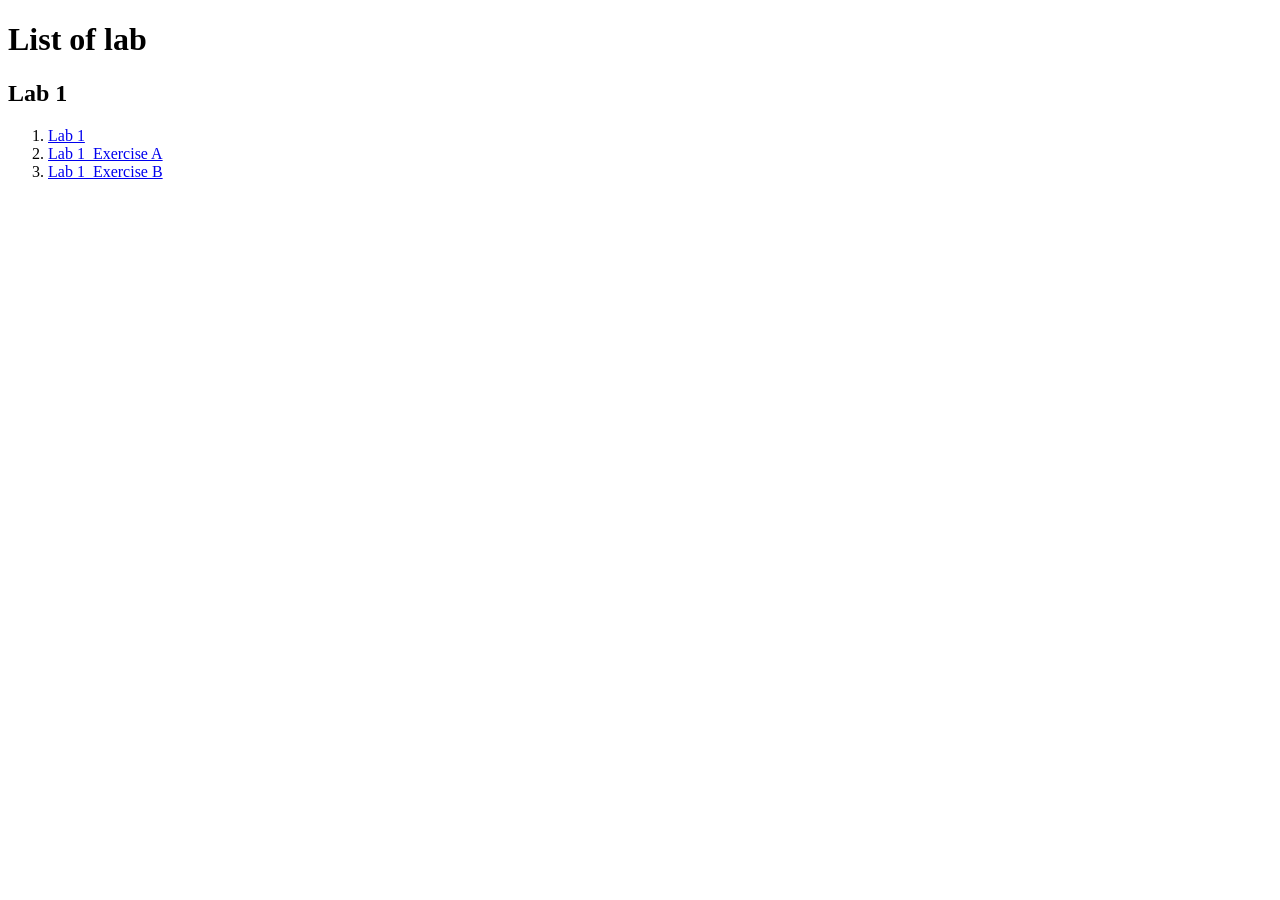
<file: index.html>
<!DOCTYPE html>
<html>
    <head>

        <body>
            <h1> List of lab </h1>

            <h2> Lab 1 </h2>
            <ol>
                <li> <a href="lab1.html"> Lab 1 </a></li>
                <li> <a href="lab1_ExerA.html"> Lab 1_Exercise A </a></li>
                <li> <a href="lab1_exerB.zip"> Lab 1_Exercise B </a></li>
            </ol>
        </body>
    </head>
</html>
</file>
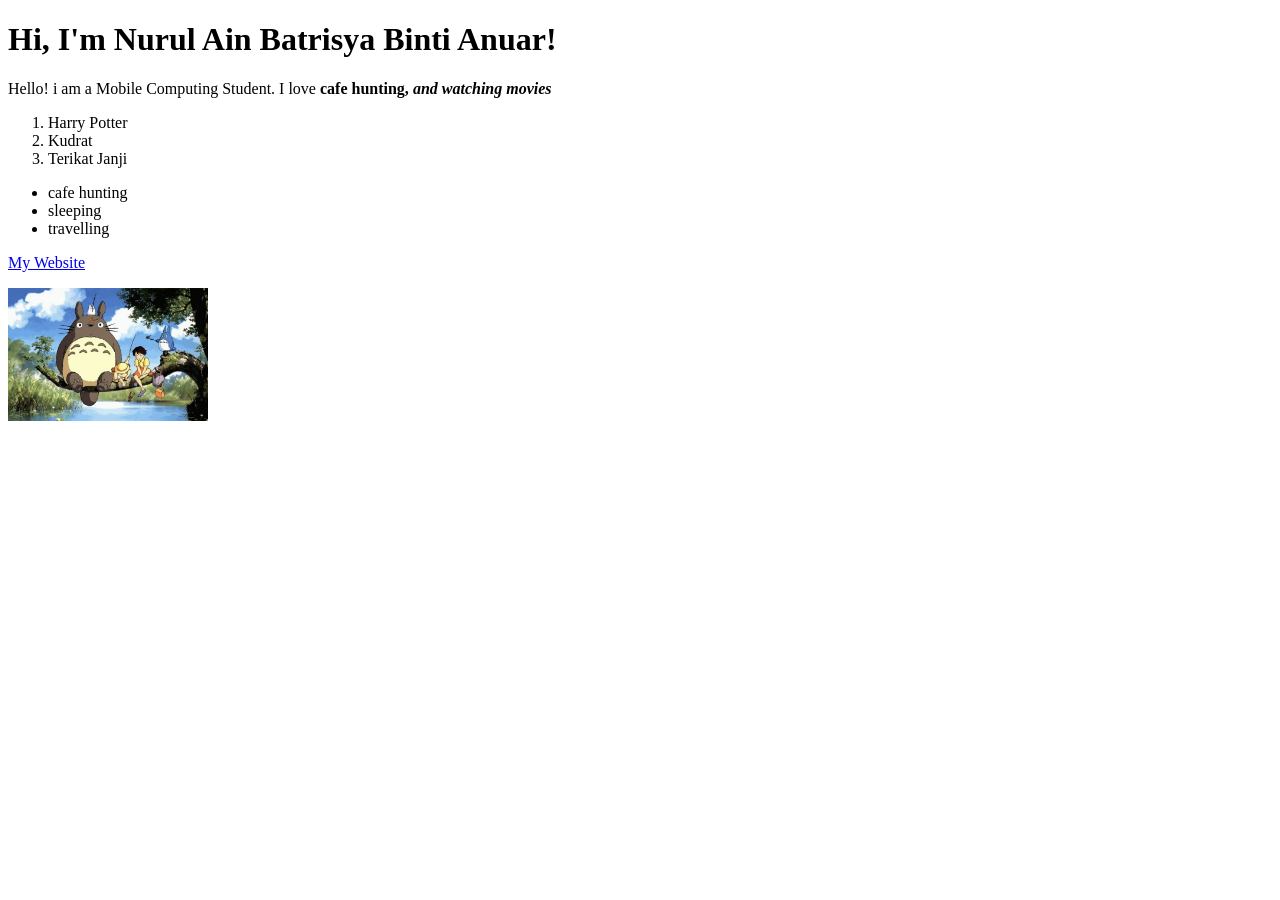
<file: lab1.html>
<!DOCTYPE html>
<html>
<head>
    <title></title><h1>Hi, I'm Nurul Ain Batrisya Binti Anuar!</h1>

        <p>
            Hello! i am a Mobile Computing Student.
            I love <strong>cafe hunting,
        <em>and watching movies</em></strong>
        </p>

        <!--Favorite Movies -->
        <ol>
            <li>Harry Potter</li>
            <li>Kudrat</li>
            <li>Terikat Janji</li>
        </ol>

        <!-- Top 3 Hobbies -->
        <ul>
            <li>cafe hunting</li>
            <li>sleeping</li>
            <li>travelling</li>
        </ul>

        <!-- Website link-->
         <a href="https://www.imdb.com/list/ls066662290/">My Website</a>

         <P></P>

    
    </title>
          <img src = "ghibli.jpg" alt = "LEGO" width = "200">

         
        </head>
    </html>
</file>
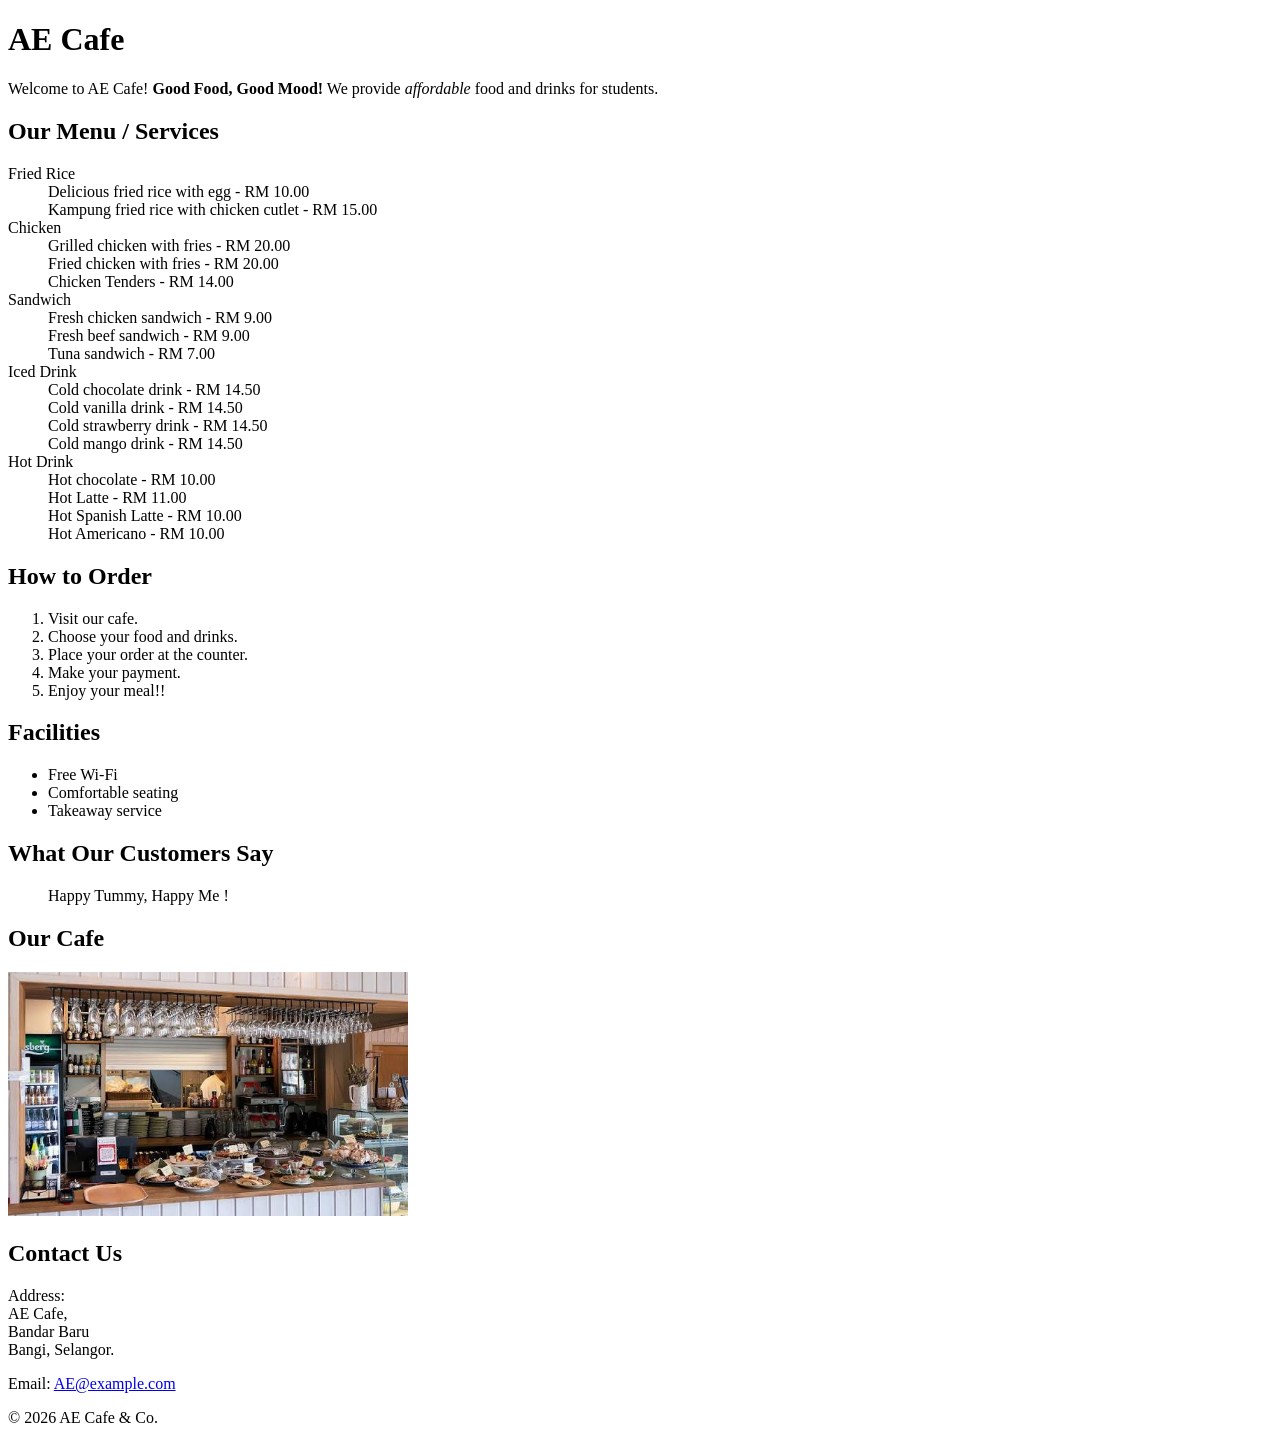
<file: lab1_ExerA.html>
<!DOCTYPE html>
<html lang="en">
<head>
    <meta charset="utf-8">
    <title> AE Cafe</title>
</head>
<body>

    <!-- NURUL AIN BATRISYA BINTI ANUAR (S81223) -->

    <!-- Business Introduction -->
    <h1>AE Cafe</h1>
    <p>
        Welcome to AE Cafe!
        <strong>Good Food, Good Mood!</strong>
        We provide <em>affordable</em> food and drinks for students.
    </p>

    <!-- Menu and Services -->
    <h2>Our Menu / Services</h2>
    <dl>
        <dt>Fried Rice</dt>
        <dd>Delicious fried rice with egg - RM 10.00</dd>
        <dd>Kampung fried rice with chicken cutlet - RM 15.00</dd>


        <dt>Chicken </dt>
        <dd>Grilled chicken with fries - RM 20.00</dd>
        <dd>Fried chicken with fries - RM 20.00</dd>
        <dd>Chicken Tenders - RM 14.00</dd> 

        
        <dt>Sandwich</dt>
        <dd>Fresh chicken sandwich - RM 9.00</dd>
        <dd>Fresh beef sandwich - RM 9.00</dd>
        <dd>Tuna sandwich - RM 7.00</dd> 
           
        
        <dt>Iced Drink</dt>
        <dd>Cold chocolate drink - RM 14.50</dd>
        <dd>Cold vanilla drink - RM 14.50</dd>
        <dd>Cold strawberry drink - RM 14.50</dd>
        <dd>Cold mango drink - RM 14.50</dd> 


        <dt>Hot Drink</dt>
        <dd>Hot chocolate - RM 10.00</dd>
        <dd>Hot Latte - RM 11.00</dd>
        <dd>Hot Spanish Latte - RM 10.00</dd>
        <dd>Hot Americano - RM 10.00</dd>

        
    </dl>

    <!-- How to Order -->
    <h2>How to Order</h2>
    <ol>
        <li>Visit our cafe.</li>
        <li>Choose your food and drinks.</li>
        <li>Place your order at the counter.</li>
        <li>Make your payment.</li>
        <li>Enjoy your meal!!</li>
    </ol>

    <!-- Facilities -->
    <h2>Facilities</h2>
    <ul>
        <li>Free Wi-Fi</li>
        <li>Comfortable seating</li>
        <li>Takeaway service</li>
    </ul>

    <!-- Customer Review -->
    <h2>What Our Customers Say</h2>
    <blockquote>
        Happy Tummy, Happy Me !
    </blockquote>

    <!-- Business Image -->
    <h2>Our Cafe</h2>
    <img src="AE.jpg"
         alt="AE Cafe food and drinks"
         width="400">

    <!-- Contact Information -->
    <h2>Contact Us</h2>
    <p>
        Address:<br>
        AE Cafe,<br>
        Bandar Baru<br>
        Bangi, Selangor.
    </p>

    <p>
        Email:
        <a href="mailto:campuscafe@example.com">
            AE@example.com
        </a>
    </p>


    <!-- Footer -->
    <footer>
        <p>&copy; 2026 AE Cafe &amp; Co.</p>
    </footer>

</body>
</html>
</file>
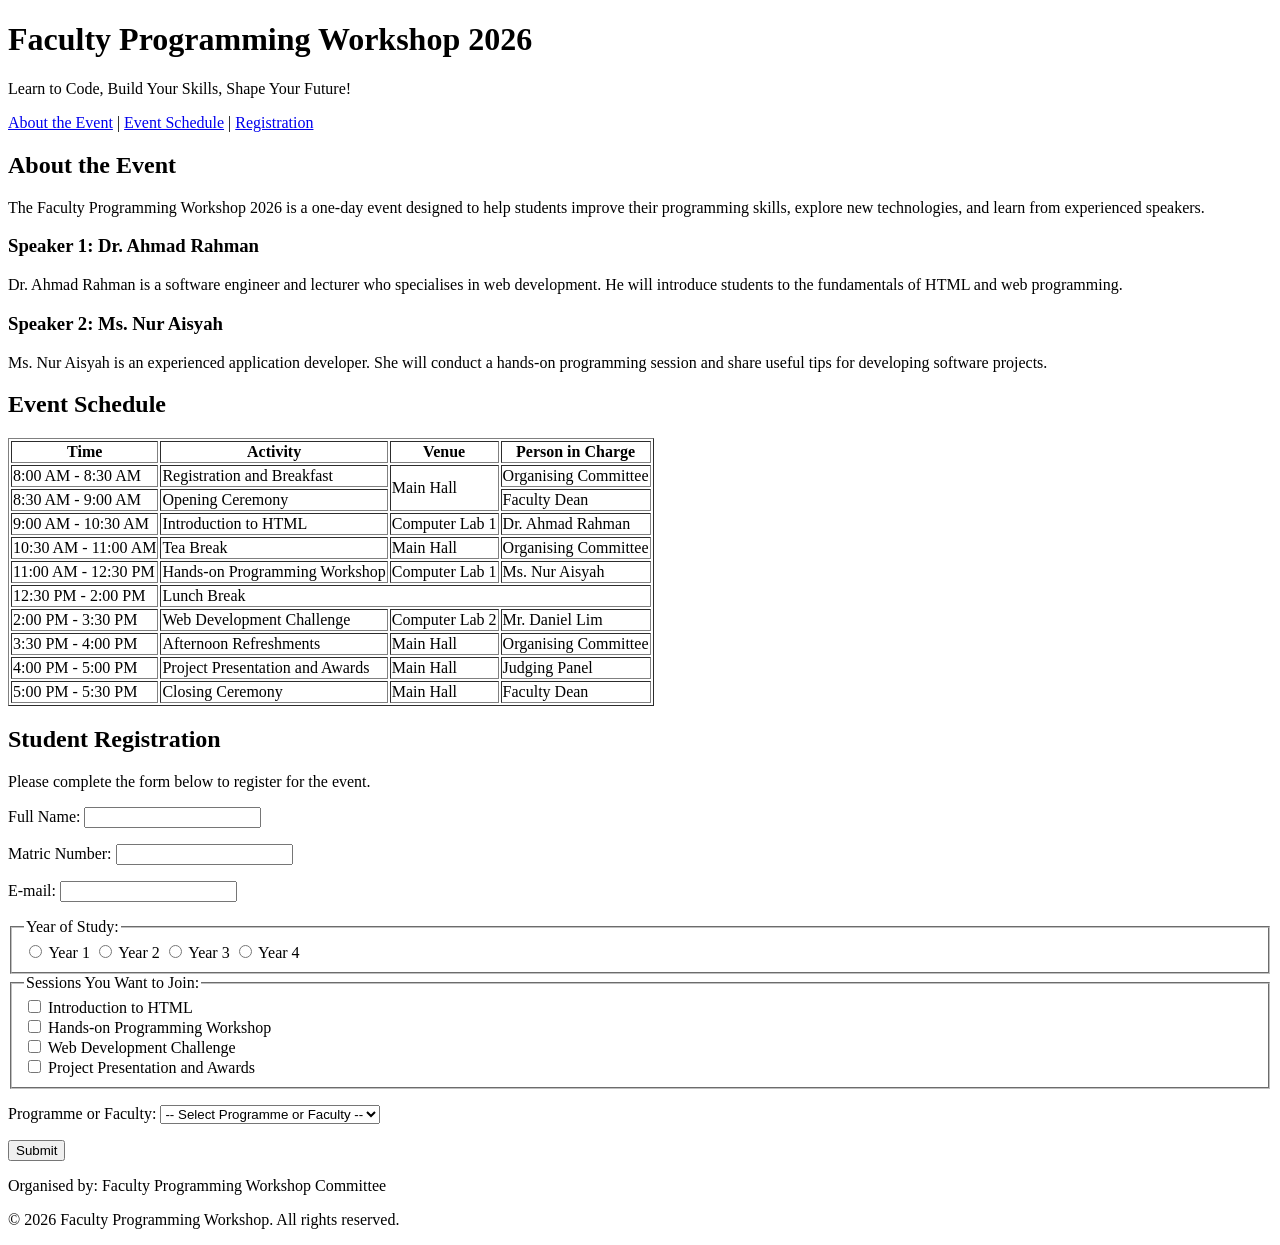
<file: lab2_exerA.html>
<!DOCTYPE html>
<html lang="en">
<head>
    <meta charset="UTF-8">
    <meta name="viewport" content="width=device-width, initial-scale=1.0">
    <title>Faculty Programming Workshop 2026</title>
</head>
<body>

    <!-- Header: Event name and tagline -->
    <header>
        <h1>Faculty Programming Workshop 2026</h1>
        <p>Learn to Code, Build Your Skills, Shape Your Future!</p>
    </header>

    <!-- Navigation: Links to sections of the page -->
    <nav>
        <a href="#about">About the Event</a> |
        <a href="#schedule">Event Schedule</a> |
        <a href="#register">Registration</a>
    </nav>

    <!-- Section 1: About the Event -->
    <section id="about">
        <h2>About the Event</h2>

        <p>
            The Faculty Programming Workshop 2026 is a one-day event
            designed to help students improve their programming skills,
            explore new technologies, and learn from experienced speakers.
        </p>

        <!-- Article 1: Introduction to the first speaker -->
        <article>
            <h3>Speaker 1: Dr. Ahmad Rahman</h3>
            <p>
                Dr. Ahmad Rahman is a software engineer and lecturer
                who specialises in web development. He will introduce
                students to the fundamentals of HTML and web programming.
            </p>
        </article>

        <!-- Article 2: Introduction to the second speaker -->
        <article>
            <h3>Speaker 2: Ms. Nur Aisyah</h3>
            <p>
                Ms. Nur Aisyah is an experienced application developer.
                She will conduct a hands-on programming session and
                share useful tips for developing software projects.
            </p>
        </article>
    </section>

    <!-- Section 2: Event Schedule -->
    <section id="schedule">
        <h2>Event Schedule</h2>

        <table border="1">
            <thead>
                <tr>
                    <th>Time</th>
                    <th>Activity</th>
                    <th>Venue</th>
                    <th>Person in Charge</th>
                </tr>
            </thead>

            <tbody>
                <tr>
                    <td>8:00 AM - 8:30 AM</td>
                    <td>Registration and Breakfast</td>
                    <td rowspan="2">Main Hall</td>
                    <td>Organising Committee</td>
                </tr>

                <tr>
                    <td>8:30 AM - 9:00 AM</td>
                    <td>Opening Ceremony</td>
                    <td>Faculty Dean</td>
                </tr>

                <tr>
                    <td>9:00 AM - 10:30 AM</td>
                    <td>Introduction to HTML</td>
                    <td>Computer Lab 1</td>
                    <td>Dr. Ahmad Rahman</td>
                </tr>

                <tr>
                    <td>10:30 AM - 11:00 AM</td>
                    <td>Tea Break</td>
                    <td>Main Hall</td>
                    <td>Organising Committee</td>
                </tr>

                <tr>
                    <td>11:00 AM - 12:30 PM</td>
                    <td>Hands-on Programming Workshop</td>
                    <td>Computer Lab 1</td>
                    <td>Ms. Nur Aisyah</td>
                </tr>

                <!-- Colspan: Lunch break spans three columns -->
                <tr>
                    <td>12:30 PM - 2:00 PM</td>
                    <td colspan="3">Lunch Break</td>
                </tr>

                <tr>
                    <td>2:00 PM - 3:30 PM</td>
                    <td>Web Development Challenge</td>
                    <td>Computer Lab 2</td>
                    <td>Mr. Daniel Lim</td>
                </tr>

                <tr>
                    <td>3:30 PM - 4:00 PM</td>
                    <td>Afternoon Refreshments</td>
                    <td>Main Hall</td>
                    <td>Organising Committee</td>
                </tr>

                <tr>
                    <td>4:00 PM - 5:00 PM</td>
                    <td>Project Presentation and Awards</td>
                    <td>Main Hall</td>
                    <td>Judging Panel</td>
                </tr>

                <tr>
                    <td>5:00 PM - 5:30 PM</td>
                    <td>Closing Ceremony</td>
                    <td>Main Hall</td>
                    <td>Faculty Dean</td>
                </tr>
            </tbody>
        </table>
    </section>

    <!-- Section 3: Registration Form -->
    <section id="register">
        <h2>Student Registration</h2>

        <p>Please complete the form below to register for the event.</p>

        <form action="register.html" method="post">

            <!-- Text input: Full Name -->
            <p>
                <label for="fullname">Full Name:</label>
                <input type="text" id="fullname" name="fullname" required>
            </p>

            <!-- Text input: Matric Number -->
            <p>
                <label for="matric">Matric Number:</label>
                <input type="text" id="matric" name="matric" required>
            </p>

            <!-- Email input -->
            <p>
                <label for="email">E-mail:</label>
                <input type="email" id="email" name="email" required>
            </p>

            <!-- Radio buttons: Year of Study -->
            <fieldset>
                <legend>Year of Study:</legend>

                <input type="radio" id="year1" name="year" value="Year 1" required>
                <label for="year1">Year 1</label>

                <input type="radio" id="year2" name="year" value="Year 2">
                <label for="year2">Year 2</label>

                <input type="radio" id="year3" name="year" value="Year 3">
                <label for="year3">Year 3</label>

                <input type="radio" id="year4" name="year" value="Year 4">
                <label for="year4">Year 4</label>
            </fieldset>

            <!-- Checkboxes: Select preferred sessions -->
            <fieldset>
                <legend>Sessions You Want to Join:</legend>

                <input type="checkbox" id="html" name="sessions" value="HTML">
                <label for="html">Introduction to HTML</label>

                <br>

                <input type="checkbox" id="workshop" name="sessions" value="Programming Workshop">
                <label for="workshop">Hands-on Programming Workshop</label>

                <br>

                <input type="checkbox" id="challenge" name="sessions" value="Web Challenge">
                <label for="challenge">Web Development Challenge</label>

                <br>

                <input type="checkbox" id="presentation" name="sessions" value="Project Presentation">
                <label for="presentation">Project Presentation and Awards</label>
            </fieldset>

            <!-- Drop-down list: Programme or Faculty -->
            <p>
                <label for="programme">Programme or Faculty:</label>

                <select id="programme" name="programme" required>
                    <option value="">-- Select Programme or Faculty --</option>
                    <option value="Computer Science">Computer Science</option>
                    <option value="Information Technology">Information Technology</option>
                    <option value="Software Engineering">Software Engineering</option>
                    <option value="Information Systems">Information Systems</option>
                    <option value="Multimedia">Multimedia</option>
                </select>
            </p>

            <!-- Submit button -->
            <p>
                <input type="submit" value="Submit">
            </p>

        </form>
    </section>

    <!-- Footer: Organiser information and copyright -->
    <footer>
        <p>Organised by: Faculty Programming Workshop Committee</p>
        <p>&copy; 2026 Faculty Programming Workshop. All rights reserved.</p>
    </footer>

</body>
</html>
</file>
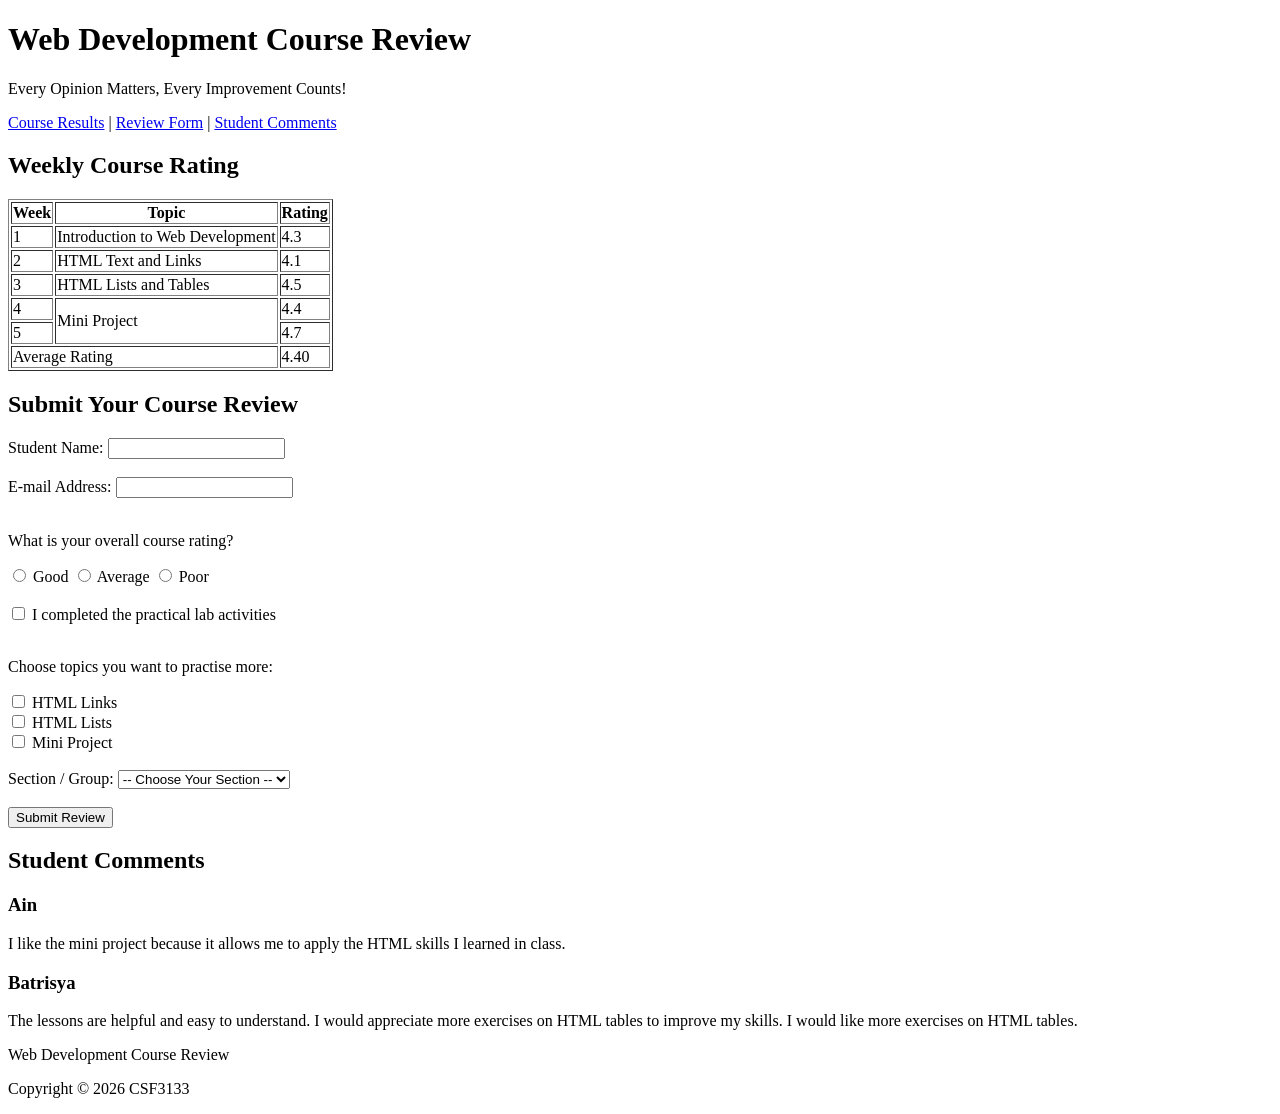
<file: lab2_exerB.html>
<!DOCTYPE html>
<html lang="en">
<head>
    <meta charset="UTF-8">
    <title>Web Development Course Review</title>
</head>
<body>

    <!-- Original code errors:
         Error 1 (Line 10): Incorrect closing head tag.
         Error 2 (Line 20): Rating heading uses td instead of th.
         Error 3 (Line 26): Missing closing tr tag.
         Error 4 (Line 28): Incorrect colspan value.
         Error 5 (Line 32): Missing closing td tag.
         Error 6 (Line 40): Label for does not match input id.
         Error 7 (Lines 42 and 44): Radio buttons use different names.
         Error 8 (Line 47): Label for does not match checkbox id.
         Error 9 (Line 49): Incorrect closing form tag.
         Error 10 (Line 52): Missing semicolon in copyright entity.
    -->

    <!-- Header: Course review title -->
    <header>
        <h1>Web Development Course Review</h1>
        <p>Every Opinion Matters, Every Improvement Counts!</p>
    </header>

    <!-- Navigation: Internal links -->
    <nav>
        <a href="#results">Course Results</a> |
        <a href="#form">Review Form</a> |
        <a href="#comments">Student Comments</a>
    </nav>

    <!-- Section 1: Course rating summary -->
    <section id="results">
        <h2>Weekly Course Rating</h2>

        <table border="1">
            <tr>
                <th>Week</th>
                <th>Topic</th>
                <th>Rating</th>
            </tr>

            <tr>
                <td>1</td>
                <td>Introduction to Web Development</td>
                <td>4.3</td>
            </tr>

            <tr>
                <td>2</td>
                <td>HTML Text and Links</td>
                <td>4.1</td>
            </tr>

            <tr>
                <td>3</td>
                <td>HTML Lists and Tables</td>
                <td>4.5</td>
            </tr>

            <tr>
                <td>4</td>
                <td rowspan="2">Mini Project</td>
                <td>4.4</td>
            </tr>

            <tr>
                <td>5</td>
                <td>4.7</td>
            </tr>

            <tr>
                <td colspan="2">Average Rating</td>
                <td>4.40</td>
            </tr>
        </table>
    </section>

    <!-- Section 2: Course review form -->
    <section id="form">
        <h2>Submit Your Course Review</h2>

        <form action="submit_feedback.php" method="post">

            <!-- Student name input -->
            <label for="reviewname">Student Name:</label>
            <input type="text" id="reviewname"
                   name="name" required>
            <br><br>

            <!-- Student email input -->
            <label for="reviewemail">E-mail Address:</label>
            <input type="email" id="reviewemail"
                   name="email" required>
            <br><br>

            <!-- Overall rating radio group -->
            <p>What is your overall course rating?</p>

            <input type="radio" id="excellent"
                   name="rating" value="Good" required>
            <label for="excellent">Good</label>

            <input type="radio" id="moderate"
                   name="rating" value="Average">
            <label for="moderate">Average</label>

            <input type="radio" id="unsatisfied"
                   name="rating" value="Poor">
            <label for="unsatisfied">Poor</label>
            <br><br>

            <!-- Lab attendance checkbox -->
            <input type="checkbox" id="labattendance"
                   name="lab" value="yes">
            <label for="labattendance">
                I completed the practical lab activities
            </label>
            <br><br>

            <!-- Topics for additional practice -->
            <p>Choose topics you want to practise more:</p>

            <input type="checkbox" id="links"
                   name="topics" value="HTML Links">
            <label for="links">HTML Links</label>
            <br>

            <input type="checkbox" id="lists"
                   name="topics" value="HTML Lists">
            <label for="lists">HTML Lists</label>
            <br>

            <input type="checkbox" id="project"
                   name="topics" value="Mini Project">
            <label for="project">Mini Project</label>
            <br><br>

            <!-- Section or group dropdown -->
            <label for="studentgroup">Section / Group:</label>
            <select id="studentgroup" name="group" required>
                <option value="">-- Choose Your Section --</option>
                <option value="Group A">Group A</option>
                <option value="Group B">Group B</option>
                <option value="Group C">Group C</option>
                <option value="Group D">Group D</option>
            </select>
            <br><br>

            <!-- Form submission -->
            <input type="submit" value="Submit Review">

        </form>
    </section>

    <!-- Section 3: Student comments -->
    <section id="comments">
        <h2>Student Comments</h2>

        <!-- Article 1: Student feedback -->
        <article>
            <h3>Ain</h3>
            <p>
                I like the mini project because it allows me
                to apply the HTML skills I learned in class.
            </p>
        </article>

        <!-- Article 2: Student feedback -->
        <article>
            <h3>Batrisya</h3>
            <p>
                The lessons are helpful and easy to understand.
                 I would appreciate more exercises on HTML tables to improve my skills.
                 I would like more exercises on HTML tables.
            </p>
        </article>
    </section>

    <!-- Footer: Copyright information -->
    <footer>
        <p>Web Development Course Review</p>
        <p>Copyright &copy; 2026 CSF3133</p>
    </footer>

</body>
</html>
</file>
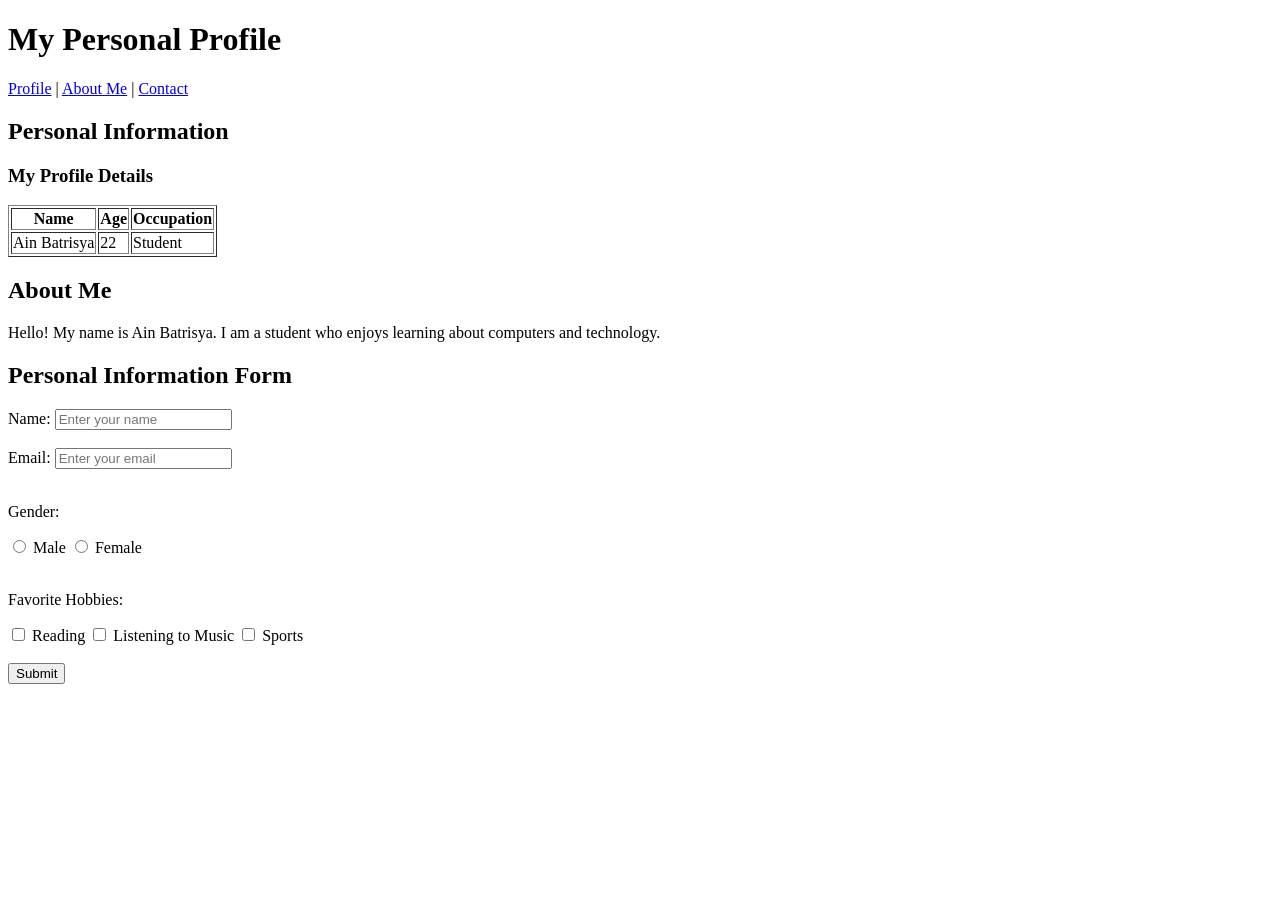
<file: lab2_Personal.html>
<!DOCTYPE html>
<html lang="en">
<head>
    <meta charset="UTF-8">
    <meta name="viewport" content="width=device-width, initial-scale=1.0">
    <title>My Personal Profile</title>
</head>
<body>

    <!-- Header -->
    <header>
        <h1>My Personal Profile</h1>
    </header>

    <!-- Navigation -->
    <nav>
        <a href="#profile">Profile</a> |
        <a href="#about">About Me</a> |
        <a href="#contact">Contact</a>
    </nav>

    <!-- Profile Section -->
    <section id="profile">
        <h2>Personal Information</h2>

        <article>
            <h3>My Profile Details</h3>

            <table border="1">
                <tr>
                    <th>Name</th>
                    <th>Age</th>
                    <th>Occupation</th>
                </tr>
                <tr>
                    <td>Ain Batrisya</td>
                    <td>22</td>
                    <td>Student</td>
                </tr>
            </table>
        </article>
    </section>

    <!-- About Section -->
    <section id="about">
        <h2>About Me</h2>
        <article>
            <p>Hello! My name is Ain Batrisya. I am a student who
            enjoys learning about computers and technology.</p>
        </article>
    </section>

    <!-- Form Section -->
    <section id="contact">
        <h2>Personal Information Form</h2>

        <form action="#" method="post">

            <label for="name">Name:</label>
            <input type="text" id="name" name="name"
                   placeholder="Enter your name" required>
            <br><br>

            <label for="email">Email:</label>
            <input type="email" id="email" name="email"
                   placeholder="Enter your email" required>
            <br><br>

            <p>Gender:</p>

            <input type="radio" id="male" name="gender"
                   value="Male">
            <label for="male">Male</label>

            <input type="radio" id="female" name="gender"
                   value="Female">
            <label for="female">Female</label>

            <br><br>

            <p>Favorite Hobbies:</p>

            <input type="checkbox" id="reading" name="hobbies[]"
                   value="Reading">
            <label for="reading">Reading</label>

            <input type="checkbox" id="music" name="hobbies[]"
                   value="Music">
            <label for="music">Listening to Music</label>

            <input type="checkbox" id="sports" name="hobbies[]"
                   value="Sports">
            <label for="sports">Sports</label>

            <br><br>

            <button type="submit">Submit</button>

        </form>
    </section>
</body>
</html>
</file>
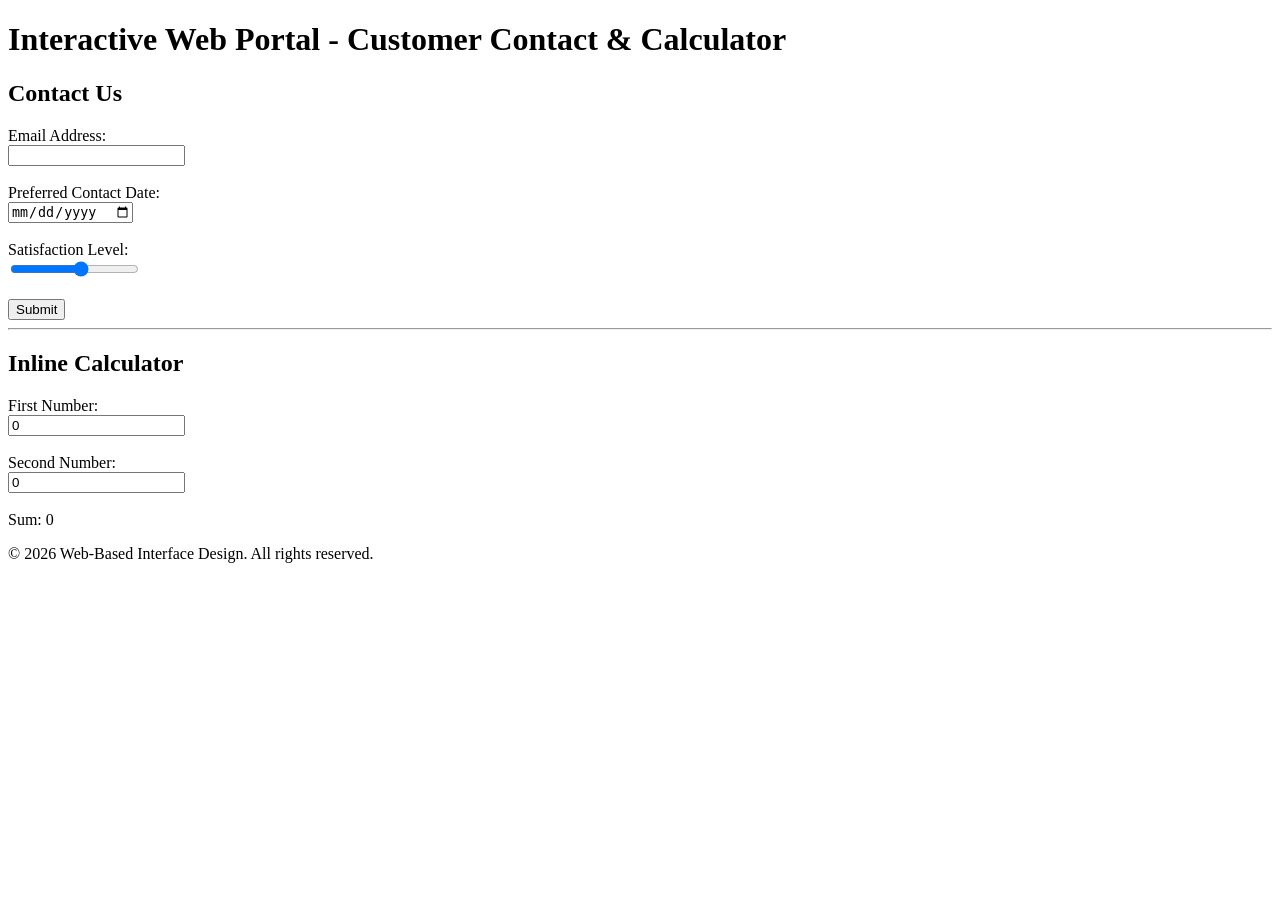
<file: lab3.html>
<!DOCTYPE html>
<html lang="en">
<head>
    <meta charset="UTF-8">
    <meta name="viewport" content="width=device-width, initial-scale=1.0">
    <title>Lab 3 - Interactive Contact Form & Calculator</title>
</head>
<body>

    <!-- Header Section -->
    <div>
        <h1>Interactive Web Portal <span>- Customer Contact & Calculator</span></h1>
    </div>

    <!-- Content Section -->
    <div>
        <!-- Contact Form -->
        <form>
            <h2>Contact Us</h2>
            
            <label for="user-email">Email Address:</label><br>
            <input type="email" id="user-email" name="user-email" required><br><br>

            <label for="contact-date">Preferred Contact Date:</label><br>
            <input type="date" id="contact-date" name="contact-date"><br><br>

            <label for="satisfaction">Satisfaction Level:</label><br>
            <input type="range" id="satisfaction" name="satisfaction" min="1" max="10"><br><br>

            <input type="submit" value="Submit">
        </form>

        <hr>

        <!-- Inline Calculator -->
        <div>
            <h2>Inline Calculator</h2>
            <form oninput="z.value = parseInt(x.value || 0) + parseInt(y.value || 0)">
                <label for="x">First Number:</label><br>
                <input type="number" id="x" name="x" value="0"><br><br>

                <label for="y">Second Number:</label><br>
                <input type="number" id="y" name="y" value="0"><br><br>

                <label for="z">Sum:</label>
                <output id="z" name="z" for="x y">0</output>
            </form>
        </div>
    </div>

    <!-- Footer Section -->
    <div>
        <p>&copy; 2026 Web-Based Interface Design. All rights reserved.</p>
    </div>

</body>
</html>
</file>
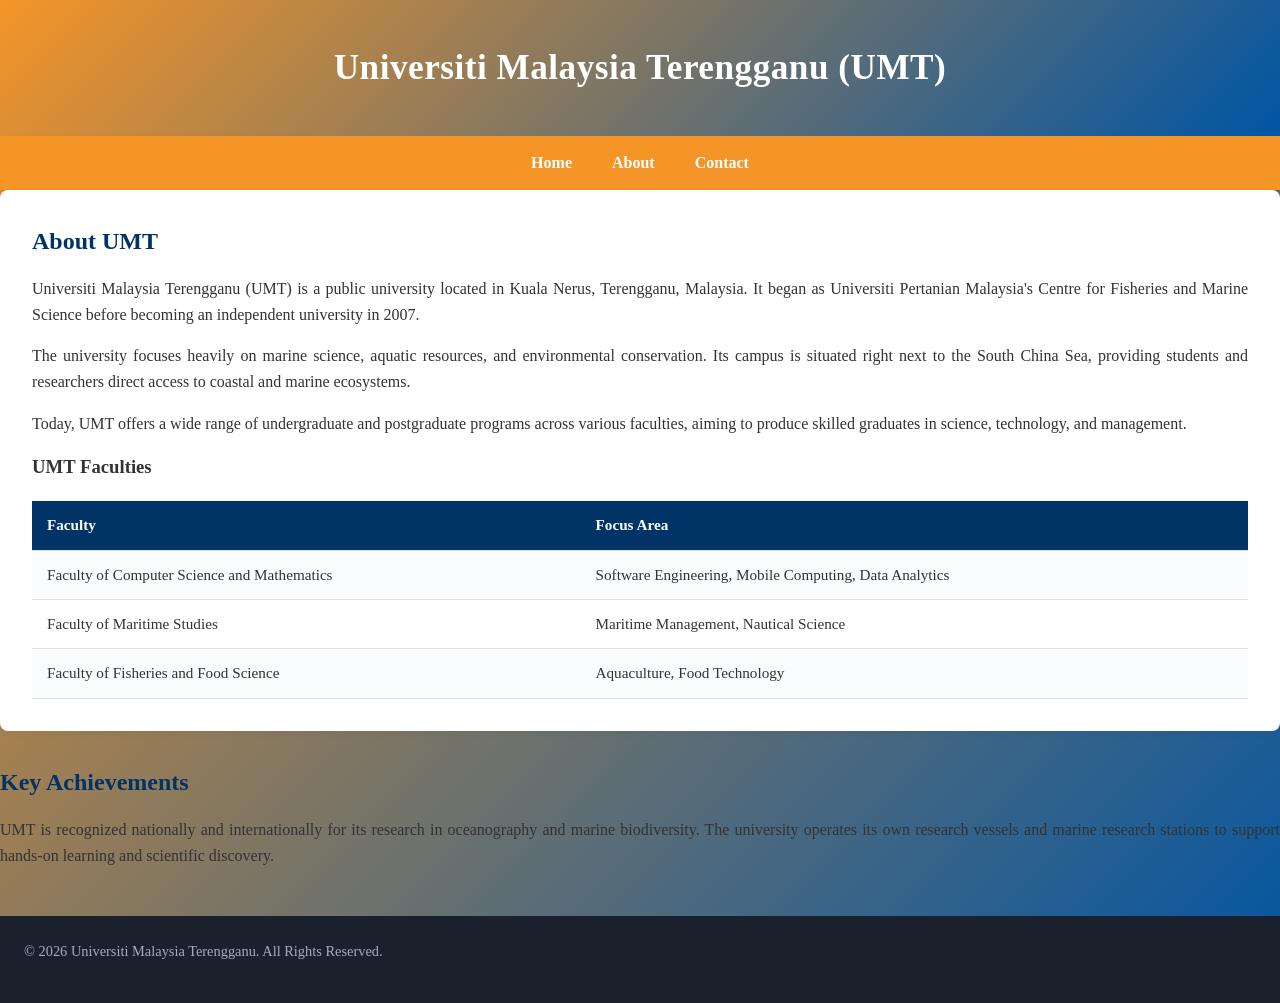
<file: umt.html>
<!DOCTYPE html>
<html lang="en">
<head>
    <meta charset="UTF-8">
    <title>Universiti Malaysia Terengganu</title>
    <link rel="stylesheet" href="umt.css">
    <link href="https://fonts.googleapis.com/css2?family=Roboto&display=swap" rel="stylesheet">
</head>
<body>

    <header>
        <h1>Universiti Malaysia Terengganu (UMT)</h1>
    </header>

    <nav>
        <ul>
            <li><a href="#home">Home</a></li>
            <li><a href="#about">About</a></li>
            <li><a href="#contact">Contact</a></li>
        </ul>
    </nav>

    <section id="home">
        <h2>About UMT</h2>
        <p>Universiti Malaysia Terengganu (UMT) is a public university located in Kuala Nerus, Terengganu, Malaysia. It began as Universiti Pertanian Malaysia's Centre for Fisheries and Marine Science before becoming an independent university in 2007.</p>
        <p>The university focuses heavily on marine science, aquatic resources, and environmental conservation. Its campus is situated right next to the South China Sea, providing students and researchers direct access to coastal and marine ecosystems.</p>
        <p>Today, UMT offers a wide range of undergraduate and postgraduate programs across various faculties, aiming to produce skilled graduates in science, technology, and management.</p>

        <h3>UMT Faculties</h3>
        <table>
            <tr>
                <th>Faculty</th>
                <th>Focus Area</th>
            </tr>
            <tr>
                <td>Faculty of Computer Science and Mathematics</td>
                <td>Software Engineering, Mobile Computing, Data Analytics</td>
            </tr>
            <tr>
                <td>Faculty of Maritime Studies</td>
                <td>Maritime Management, Nautical Science</td>
            </tr>
            <tr>
                <td>Faculty of Fisheries and Food Science</td>
                <td>Aquaculture, Food Technology</td>
            </tr>
        </table>
    </section>

    <article id="about">
        <h2>Key Achievements</h2>
        <p>UMT is recognized nationally and internationally for its research in oceanography and marine biodiversity. The university operates its own research vessels and marine research stations to support hands-on learning and scientific discovery.</p>
    </article>


</body>
</html>

    <!-- Footer Section -->
    <footer>
        <p>&copy; 2026 Universiti Malaysia Terengganu. All Rights Reserved.</p>
    </footer>

</body>
</html>
</file>
<file: umt.css>
/* Global Reset & Typography */
* {
    margin: 0;
    padding: 0;
    box-sizing: border-box;
}

body {
    font-family: 'Inter', 'Times New Roman', Times, serif;
    background: linear-gradient(135deg, #F59527, #0055a5);
    color: #333333;
    line-height: 1.6;
}

/* Header Styling */
header {
    background: linear-gradient(135deg, #F59527, #0055a5);
    color: white;
    padding: 2.5rem 2rem;
    text-align: center;
}

header h1 {
    font-size: 2.2rem;
    font-weight: 700;
    letter-spacing: 0.5px;
}

/* Navigation Bar Styling */
nav {
    background-color: #F59527;
    display: flex;
    justify-content: center;
    box-shadow: 0 4px 6px rgba(0, 0, 0, 0.1);
}

nav ul {
    list-style: none;
    display: flex;
}

nav ul li a {
    display: block;
    color: white;
    text-align: center;
    padding: 14px 20px;
    text-decoration: none;
    font-weight: 600;
    transition: background-color 0.3s ease, color 0.3s ease;
}

nav ul li a:hover {
    background-color: #0055a5;
    color: #ffffff;
}

/* Main Content & Section Layout */
main {
    max-width: 1000px;
    margin: 2rem auto;
    padding: 0 1.5rem;
}

section {
    background: white;
    padding: 2rem;
    margin-bottom: 2rem;
    border-radius: 8px;
    box-shadow: 0 2px 8px rgba(0, 0, 0, 0.05);
}

h2 {
    color: #003366;
    margin-bottom: 1rem;
    font-size: 1.5rem;
}

p {
    margin-bottom: 1rem;
    text-align: justify;
}

/* Table Styling */
table {
    width: 100%;
    border-collapse: collapse;
    margin-top: 1.2rem;
    font-size: 0.95rem;
}

th, td {
    padding: 12px 15px;
    text-align: left;
    border-bottom: 1px solid #e0e0e0;
}

th {
    background-color: #003366;
    color: white;
    font-weight: 600;
}

/* Alternating Row Colors */
tbody tr:nth-child(even) {
    background-color: #f9fbfc;
}

tbody tr:hover {
    background-color: #edf2f7;
}

/* Footer Styling */
footer {
    background-color: #1a202c;
    color: #a0aec0;
    text-align: center;
    padding: 1.5rem;
    font-size: 0.9rem;
    margin-top: 3rem;
}
</file>
